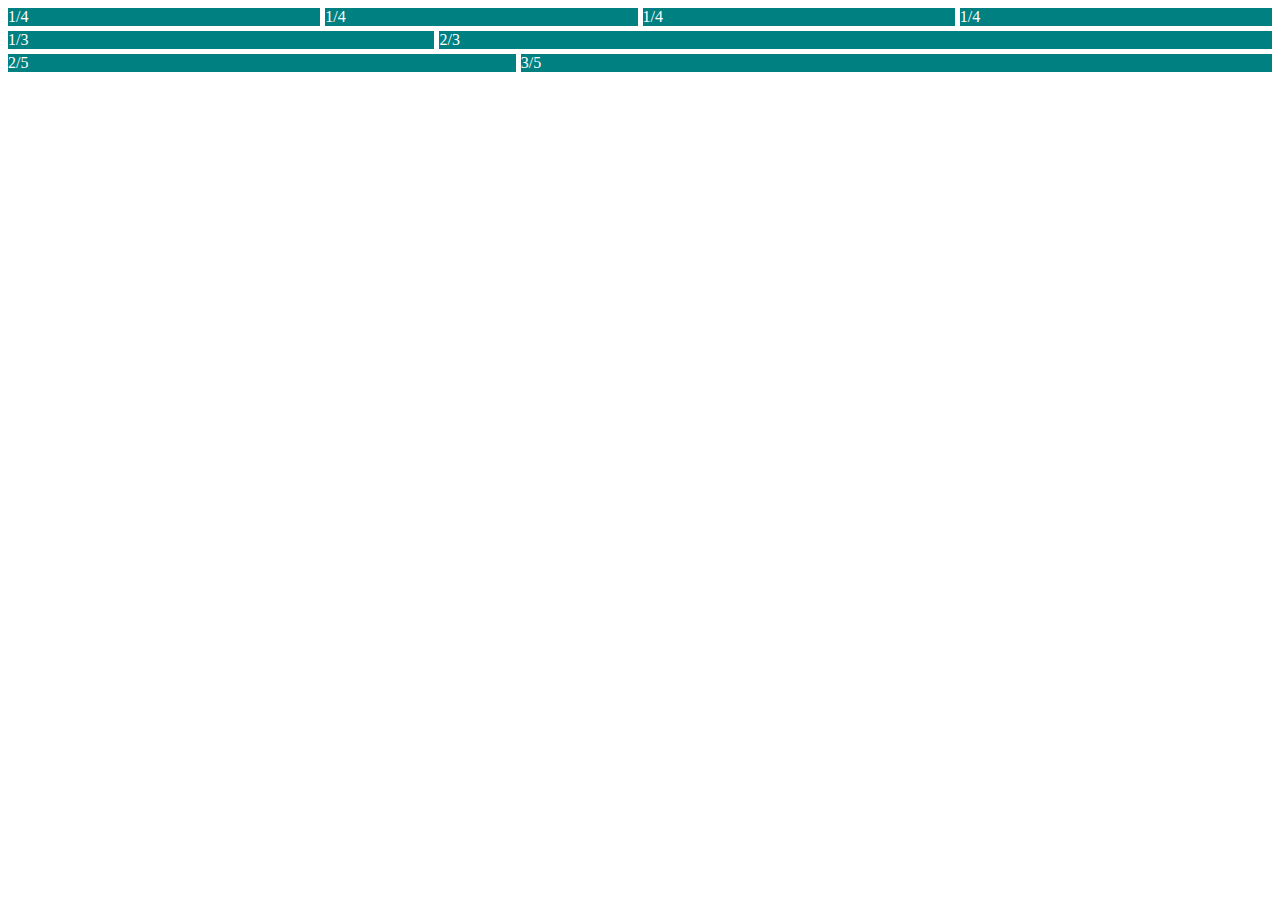
<file: Flex-ible Columns/index.html>
<!DOCTYPE html>
<html lang="en">
<head>
    <meta charset="UTF-8">
    <meta name="viewport" content="width=device-width, initial-scale=1.0">
    <title>Flex-ible Columns</title>
    <link rel="stylesheet" href="style.css">
</head>
<body>
    <div class="row">
        <div class="col">1/4</div>
        <div class="col">1/4</div>
        <div class="col">1/4</div>
        <div class="col">1/4</div>
    </div>
    <div class="row">
        <div class="col">1/3</div> 
        <div class="col-2">2/3</div>
    </div>
    <div class="row">
        <div class="col-2">2/5</div>
        <div class="col-3">3/5</div>
    </div>
</body>
</html>
</file>
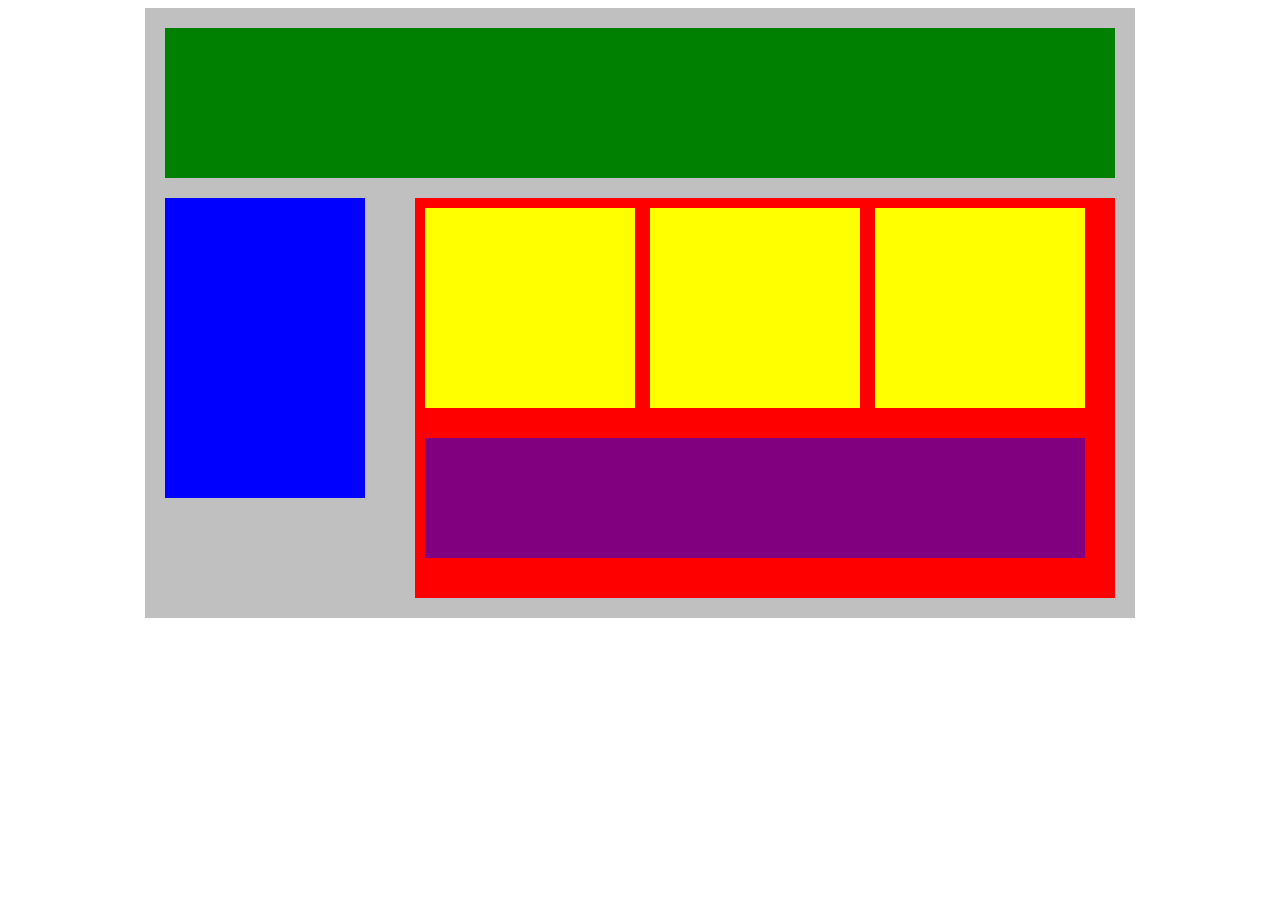
<file: imgs/Flex Our Blocks/index.html>
<!DOCTYPE html>
<html lang="en">
<head>
    <title>Position Practice</title>
    <link rel="stylesheet" type="text/css" href="style.css">
</head>
<body>
    <div class="container">
        <div class="top-nav"></div>
        <div class="row">
            <div class="side-nav"></div>
            <div class="main">
                <div class="row">
                    <div class="sub-content"></div>
                    <div class="sub-content"></div>
                    <div class="sub-content"></div>
                </div>
                <div id="advertisement"></div>
            </div>
        </div>
    </div>
</body>
</html>
</file>
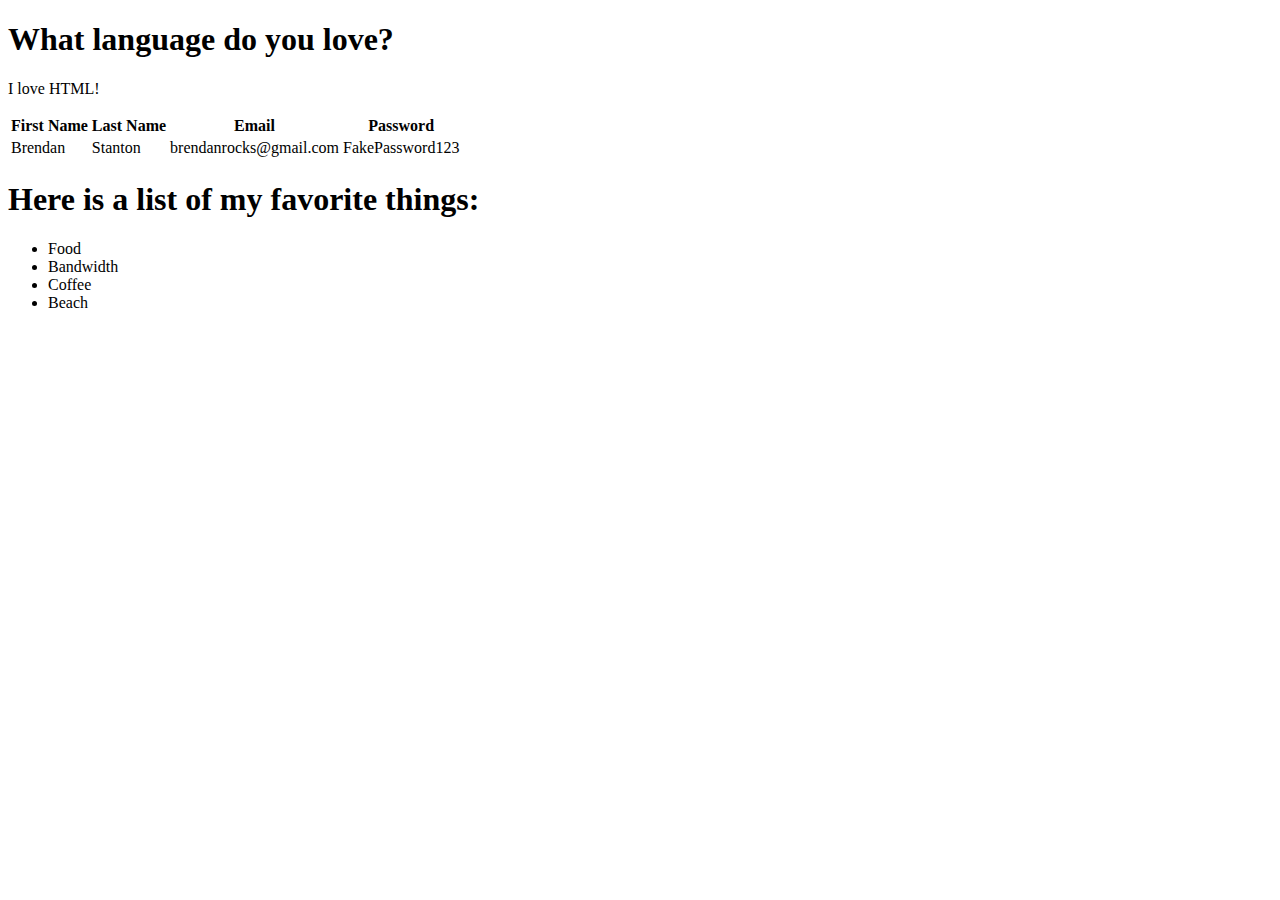
<file: Grayson_Mycal_FixIndentation.html>
<!-- ** Scenario 1 ** -->

<!DOCTYPE html>
<html>
    <head>
        <title>Basic I</title>
    </head>
    <body>
        <h1>What language do you love?</h1>
        <p>I love HTML!</p>
    </body>
</html>


<!-- ** Scenario 2 ** -->

<!DOCTYPE html>
<html>
    <head>
        <title>Basic II</title>
    </head>
    <body>
        <table> 
            <thead>
                <tr>
                    <th>First Name</th>
                    <th>Last Name</th>
                    <th>Email</th>
                    <th>Password</th>
                </tr>
            </thead>
            <tbody>
                <tr>
                    <td>Brendan</td>
                    <td>Stanton</td>
                <td>brendanrocks@gmail.com</td>
                <td> FakePassword123 </td></tr>
            </tbody>
        </table>
        <h1>Here is a list of my favorite things:</h1>
            <ul>
                <li>Food</li>
                <li>Bandwidth</li>
                <li>Coffee</li>
                <li>Beach</li>
            </ul>
    </body>
</html>
</file>
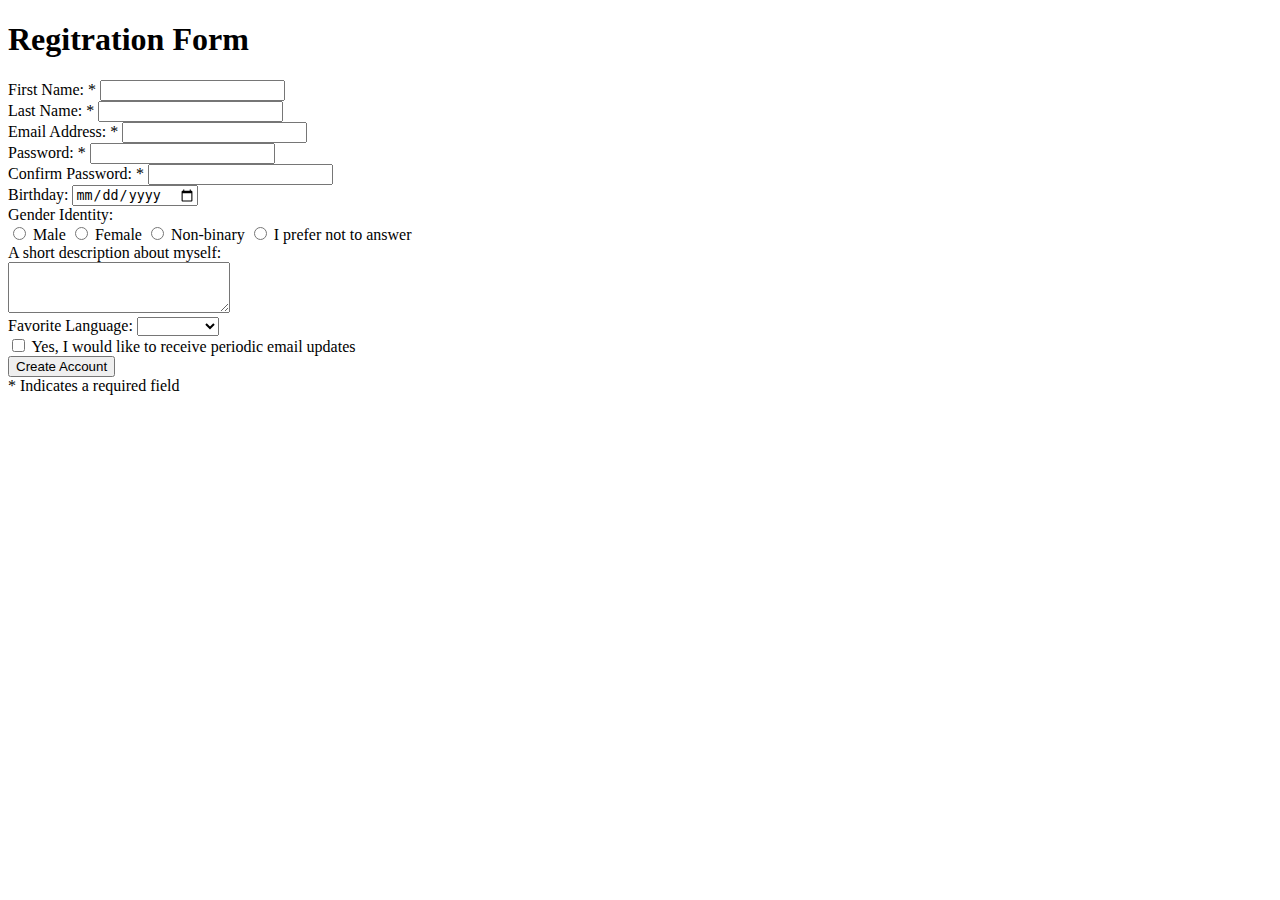
<file: Registration Form/Grayson_Mycal_registrationform.html>
<!DOCTYPE html>
<html lang="en">
<head>
    <meta charset="UTF-8">
    <meta name="viewport" content="width=device-width, initial-scale=1.0">
    <title>Registration Form</title>
</head>
    <h1>Regitration Form</h1>
<body>
    <form action="/process" method="post">
        <div>
            <label>First Name: *</label>
            <input type="text" name="name">
        </div>
        <div>
            <label>Last Name: *</label>
            <input type="text" name="name">
        </div>
        <div>
            <label>Email Address: *</label>
            <input type="text" method="email">
        </div>
        <div>
            <label>Password: *</label>
            <input type="text" method="password">
        </div>
        <div>
            <label>Confirm Password: *</label>
            <input type="text" method="password">
        </div>
        <div>
            <label>Birthday:</label>
            <input type="date" method="dob">
        </div>
        <div>
            <label>Gender Identity:</label>
        </div>
        <div>
            <input type="radio">
            <label>Male</label>
            <input type="radio">
            <label>Female</label>
            <input type="radio">
            <label>Non-binary</label>
            <input type="radio">
            <label>I prefer not to answer</label>
        </div>
        <label>A short description about myself:</label >
        <div>
            <textarea name="comment" cols="25" rows="3"></textarea>
        </div>
        <label>Favorite Language:</label>
        <select id="Favorite Language" name="Favorite Language">
            <option value=""></option>
            <option value="css">CSS</option>
            <option value="html">HTML</option>
            <option value="javascript">Javascript</option>
            <option value="java">Java</option>
            <option value="python">Python</option>
        </select>
        <div>
            <input type="checkbox" name="accept" id="accept">
            <label for="accept">Yes, I would like to receive periodic email updates</label>
        </div>
        <div>
            <input type="submit" value="Create Account">
        </div>
        <label>* Indicates a required field</label>
        </form>
</body>
</html>
</file>
<file: Flex-ible Columns/style.css>
.row {
    display: flex;
    gap: 5px;
}
.row > div {
    margin-bottom: 5px;
    color: white;
    background-color: teal;
}
.col {
    flex: 1 1 auto;
}
.col-2 {
    flex: 2 1 auto;
}
.col-3 {
    flex: 3 1 auto;
}
</file>
<file: imgs/Flex Our Blocks/style.css>
.container{
    width: 950px;
    background-color: silver;
    margin: 0px auto;
    padding: 20px;
}
.top-nav {
    height: 150px;
    background-color: green;
    margin-bottom: 20px;
}
.side-nav {
    height: 300px;
    width: 200px;
    background-color: blue;
    margin-right: 50px;
}
.main {
    height: 400px;
    width: 700px;
    background-color: red;
}
.sub-content {
    height: 200px;
    width: 210px;
    background-color: yellow;
    margin: 10px 5px 10px 10px;
}
#advertisement {
    height: 120px;
    width: 660px;
    background-color: purple;
    margin: 20px 10px 20px 10px;
}
.row {
    display: flex;
    align-items: flex-start;
}
</file>
